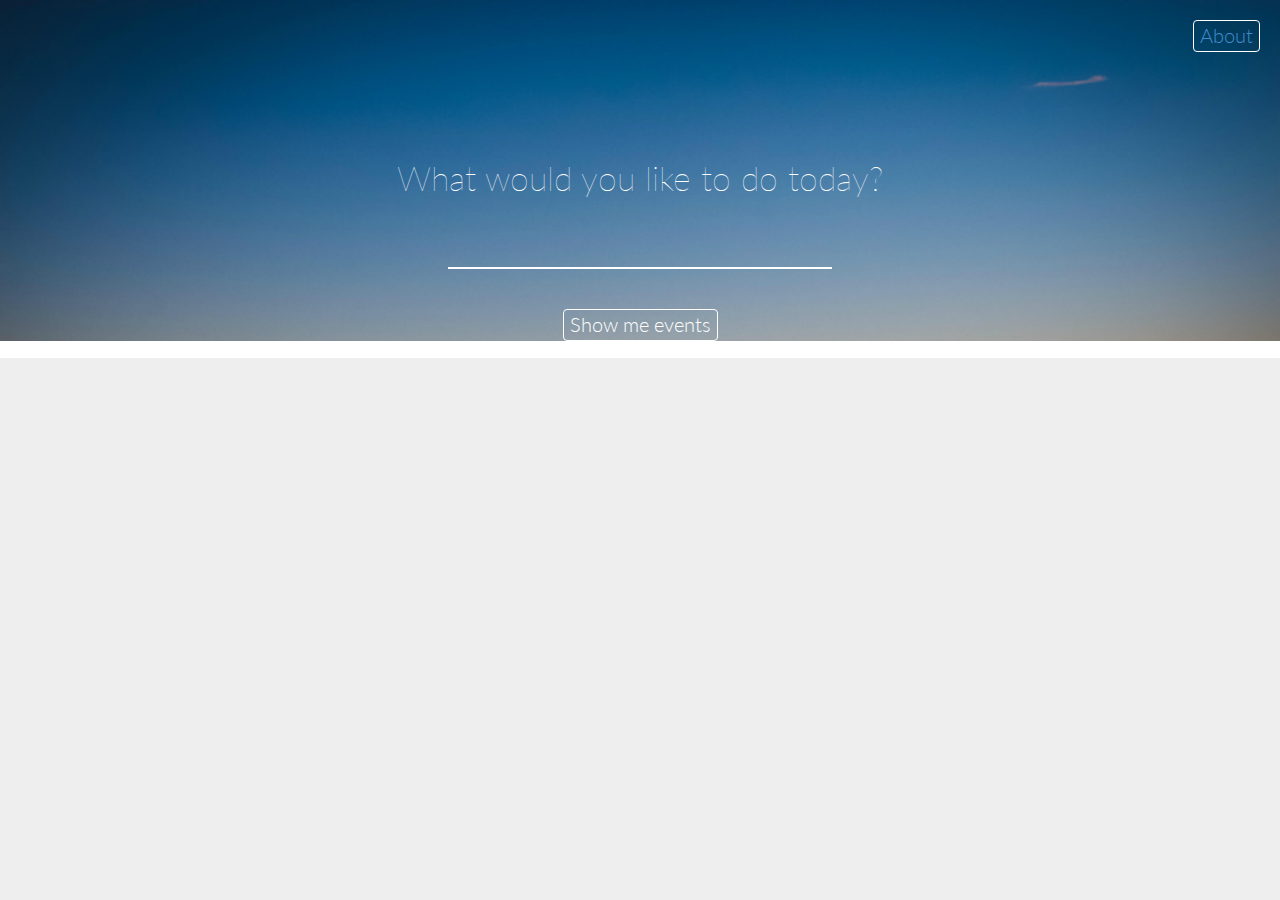
<file: index.html>
<!DOCTYPE  html>
  <head>
    <link rel="icon" type="image/x-icon" href="images/space_needle.ico"/>
    <meta charset="utf-8">
    <meta name="viewport" content="width=device-width, initial-scale=1">
    <meta http-equiv="X-UA-Compatible" content="IE=edge,chrome=1">
    <title>Explore Seattle</title>
    <link href='https://fonts.googleapis.com/css?family=Roboto:500' rel='stylesheet' type='text/css'>
    <link rel = "stylesheet" href = "styles/reset.css">
    <link rel="stylesheet" href="libs/bootstrap/bootstrap.min.css">
    <link rel='stylesheet prefetch' href='http://cdn.foundation5.zurb.com/foundation.css'>
    <link rel="stylesheet" href="libs/font-awesome/css/font-awesome.min.css">
    <link rel="stylesheet" href="http://yui.yahooapis.com/pure/0.6.0/pure-min.css">
    <link rel="stylesheet" href="libs/animate.min.css">
    <link rel="stylesheet" href = "styles/style.css">
    <link href='https://fonts.googleapis.com/css?family=Lato:400,300,100' rel='stylesheet' type='text/css'>
    <link href='https://fonts.googleapis.com/css?family=Varela+Round' rel='stylesheet' type='text/css'>

  </head>

  <body>
    <div id = "background">

    <button id="show-about-btn" class="pure-button"><a id="demo02" class = "modal-btn" href="#modal-02">About</a></button>

    <!--modal code-->
    <div id="modal-02">
      <div  id="btn-close-modal" class="close-modal-02">
        <div id="closebtn-container" class = "closeLightSpeedIn">
          <img class = "closebtn" src= "images/closebtn.svg">
        </div>
      </div>
      <div class="modal-content">
        <!--Your modal content goes here-->
        <div class = "row">
          <div class = "large-12 columns">
            <p id = "modal-title">Explore Seattle</p>
          </div>
        </div>
        <div class="main-container">
          <div class="row">
            <div class="large-4 columns"><p class ="title-chapter"> What it does</p>
              <p class = "text-chapter">'Explore Seattle' allows user to search for an event of user's choice for today, like music, sports, hiking, arts and others. When user enters their choice of activity, 'Explore Seattle' gets events from Eventful, Eventbrite and Meetup, and shows matching events happening in Seattle today.
              </p>
            </div>
            <div class="large-4 columns"><p class ="title-chapter"> How to use it</p>
              <p class = "text-chapter">All user needs to do is to type in their activity of choice in the input box, and press enter or click on the 'Show events' button. 'Explore Seattle' does the rest! It shows corresponding events below with link to that event. Just click on any event and get more information about that event.
              </p>
            </div>
            <div class="large-4 columns"><p class ="title-chapter">What's next</p>
              <p class = "text-chapter">Our purpose is for user to not have to go to different sites to look for events. Right now they can find events from 3 sites in one place. We'd like to add some more sites. Giving user a choice to select a different date would be nice, so that's next as well. We also want to expand the search option to more locations.</p>
            </div>
          </div>
        </div>
        <div class = "row">
          <div class = "large-12 columns">
            <p id = "footer-text"> DEVELOPED BY<a href ="https://www.linkedin.com/in/irynabond" class = "contact-link"> IRYNA </a> and <a class = "contact-link" href = "https://www.linkedin.com/in/tinasharma1">TINA</a></p>
          </div>
        </div>
    </div>
  </div>
  <!---end of modal code-->

    <div class = "row main-content">
      <div class = "large-12 columns text-center">
        <span id = "main-title">What would you like to do today?</span>
        <form autocomplete="off" class="search-zip">
          <input id = "searching" type="text" name="text" onkeypress="return searchKeyPress(event);" autofocus>
        </form>
      </div>
    </div>

    <div class = "btn-container row">
      <div class = "large-12 columns text-center">
        <button id="show-events-btn" class="pure-button" onclick="clickButton()">Show me events</button>
        <div id="loading">
          <img class = "load" src= "images/ring.svg">
        </div>
      </div>
    </div>
    </div>

    <div class = "events-content row">
      <div id = "header"></div>
      <ul class='events-list large-block-grid-5 medium-block-grid-3 small-block-grid-1 text-center'></ul>
      <div id = "footer"></div>
    </div>
    <div id = "arrow">
        <img class = "arrow-up" src = "images/arrows.svg" onclick = "scroll()">
    </div>

    <script type = "text/javascript" src = "libs/jquery-2.1.1.js"></script>
    <script src='http://cdn.foundation5.zurb.com/foundation.js'></script>
    <script type="text/javascript" src = "script/script.js"></script>
    <script type = "text/javascript" src = "script/api-call.js"></script>
    <script type="text/javascript" src = "libs/moment.js"></script>
    <script src="libs/animatedModal.min.js"></script>
    <script src="libs/modal.js"></script>
    <script type="text/javascript" src = "libs/bootstrap/bootstrap.min.js"></script>
    <script type="text/javascript" src = "libs/bootbox.min.js"></script>
  </body>
</html>
</file>
<file: styles/style.css>
html {
  background: rgb(238,238,238);
  font-family: 'Lato', sans-serif;
  font-weight: 300;
}

#background {
    background-image: url('../images/seattle1.jpg');
    background-size: cover;
    background-repeat: no-repeat;
    height: 100%;
}

#main-title {
  font-size: 3.4rem;
  font-family: 'Lato', sans-serif;
  font-weight: 100;
  color: white;
}

.main-content {
  padding-top: 12%;
}

.search-zip {
  padding-top: 20px;
  width: 70%;
  margin-left: 15%;
  font-family: 'Lato', sans-serif;
  font-weight: 300;

}

#searching {
    color: white;
    border: 0;
    outline: 0;
    background: transparent;
    border-bottom: 2px solid white;
    font-size: 30px;
    box-shadow: none;
}

.btn-container {
  margin-top: 40px;
}
#show-events-btn {
  background-color: transparent;
  color: white;
  border-radius: 4px;
  border: 1px solid white;
  font-size: 140%;
  font-family: 'Lato', sans-serif;
  font-weight: 300;
  box-shadow: none;
}

#show-events-btn:hover {
  border: 2px solid white;
}
#show-about-btn {
  background-color: transparent;
  color: white;
  border-radius: 4px;
  border: 1px solid white;
  font-size: 140%;
  font-family: 'Lato', sans-serif;
  font-weight: 300;
  box-shadow: none;
  margin-top: 20px;
  margin-right: 20px;
  float: right;
}
#show-about-btn:hover {
  border: 2px solid white;
}

.pure-button:hover, .pure-button:focus {
   background-image: none;
  }

#header {
  text-align: center;
  margin: 17px 0 17px 0;
}
.event-header {
  font-family: 'Lato', sans-serif;
  font-weight: 300;
  font-size: 2rem;
}

#loading {
  display: none;
  margin-top: 30px;
}

[class*="block-grid-"].text-center > li {

  margin: 0.25rem;
  float: none;
  display: inline-block;
  background: white;
  height: 15rem;
  vertical-align: top;
  cursor: pointer;

}
[class*="block-grid-"].text-center > li:hover {
  background-color: rgb(249, 249, 249)
}

.events-content {
  width: 100%;
  margin-left: auto;
  margin-right: auto;
  max-width: initial;
}


[class*="block-grid-"] {
  margin: 0px 0px 0px 0px;
}
.content {
  text-align: left;
  font-family: 'Varela Round', sans-serif;
  padding: 25px 7px 7px 7px;
}
.content .title, .details {
  color: #333333;
  word-break: break-word;
  width: 100%;
  line-height: 20px;
  font-size: 16px;
}
p {
  margin:0;
  padding: 0;
}
.details {
  font-size: 16px;
  color: rgb(113, 113, 120);
  padding-top: 8px;
}
.data-details {
  font-weight: 300;
  font-size: 14px;
  color: #999999;
  padding-top: 5px;
}

li {
  position: relative;
}
.link {
  font-size: 15px;
  position: absolute;
  bottom: 5px;
  left:16px;
}

.row:before, .row.after{
  display: none;
}

#arrow {
  width:60px;
  display: none;
  transform: rotate(-90deg);
  cursor: pointer;
  z-index: 10;
  position: fixed;
  right: 22px;
  top: 270px;
}

div .modal-header, .modal-body {
  font-family: 'Varela Round', sans-serif;
}

.footer-container {
  font-family: 'Varela Round', sans-serif;
  font-size: 12px;
  text-align: center;
  color: rgb(113, 113, 120);
  margin: 20px 0 20px 0;
}

/*Animate modal styling*/
#btn-close-modal {
  width:100%;
  text-align: center;
  cursor:pointer;
  color:#fff;
}

#closebtn-container {
  position: relative;
  width: 100%;
  text-align: center;
  margin-top: 40px;
}
.closebtn {
  margin-bottom: 20px;
  -webkit-transition: all 0.2s;
  -moz-transition: all 0.2s;
  -ms-transition: all 0.2s;
  -o-transition: all 0.2s;
  transition: all 0.2s;
  cursor: pointer;
}

.closebtn:hover {
  transform:rotate(90deg);
}

#modal-title {
  font-family: 'Lato', sans-serif;
  font-weight: 300;
  text-align: center;
  margin: 0;
  margin-top: 20px;
  font-size: 3rem;
  color: black;
}
.title-chapter {
  text-align: center;
  font-size: 1.5rem;
}
#footer-text {
  text-align: center;
  font-family: 'Lato', sans-serif;
  padding: 50px 0px 0px 0px;
  font-size: 1rem;
}
/*end modal styling*/
</file>
